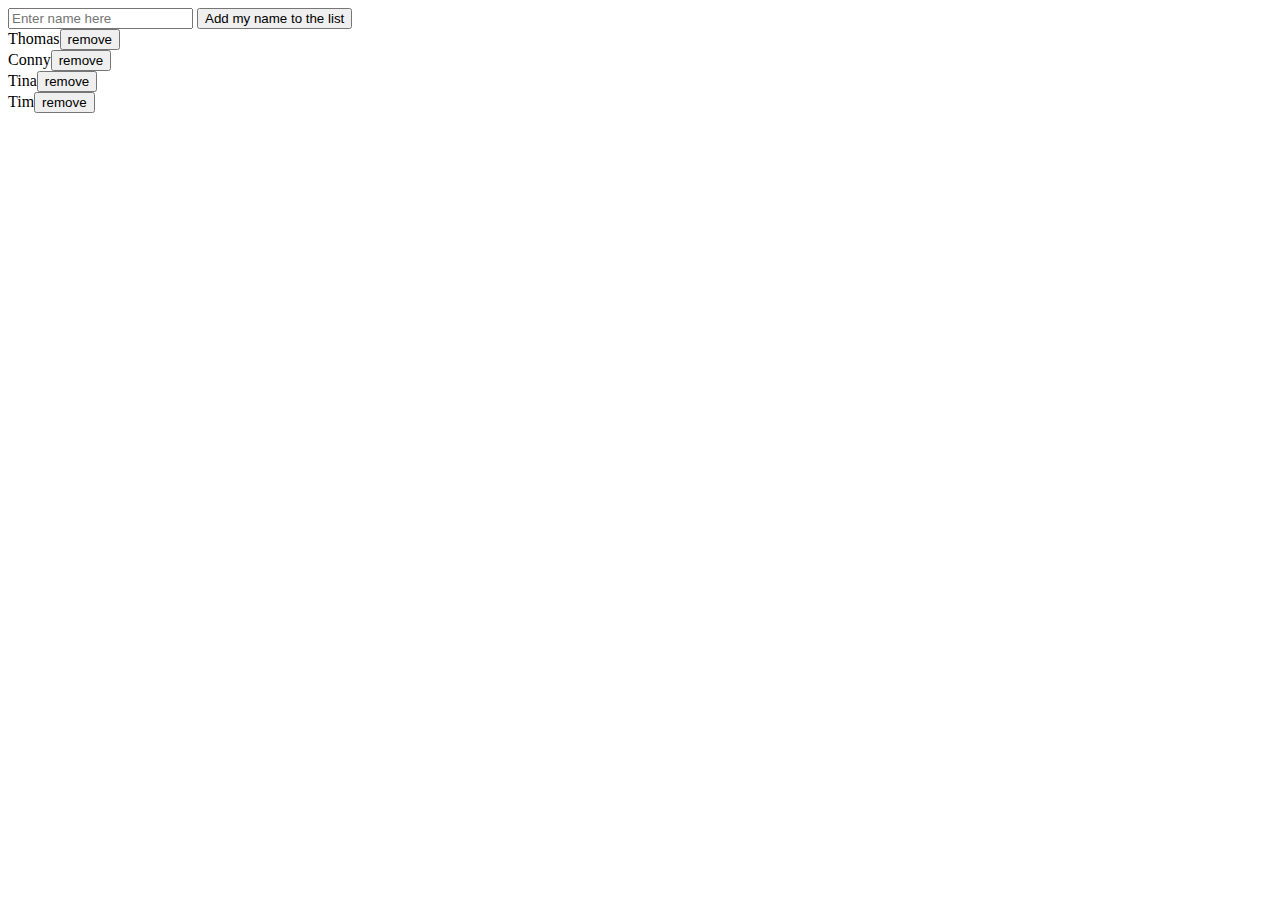
<file: FrontEnd/13Juni_JS_Array/index.html>
<!DOCTYPE html>
<html lang="en">

<head>
    <meta charset="UTF-8">
    <meta name="viewport" content="width=device-width, initial-scale=1.0">
    <title>Document</title>
</head>
<!--Best Practice : EventListener -> JS
    HTML Attr                     -> HTML
-->
<!-- .clasname -->

<body>
    <div class="myDiv">
        <input id="nameInput" type="text" placeholder="Enter name here">
        <button id="submitButton" type="button">Add my name to the list</button>
        <div id="listInsideDiv">
            
        </div>
    </div>
    <!-- JS will create a remove button here-->
    <script src="script.js"></script>
</body>

</html>
</file>
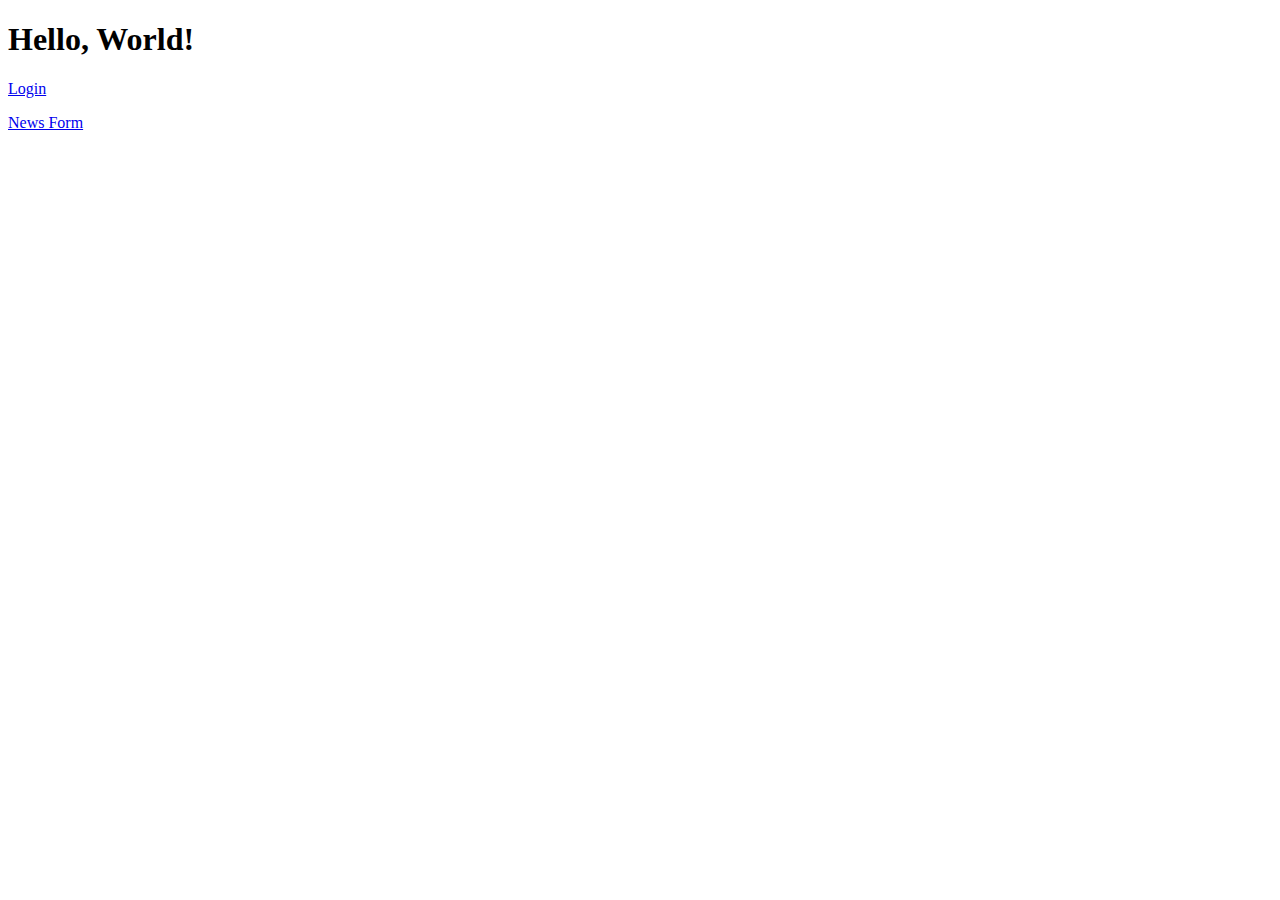
<file: FrontEnd/form/index.html>
<!DOCTYPE html>
<html lang="en">
<head>
  <title>My First Website</title>
</head>
<body>
  <h1 id="heading-1">Hello, World!</h1>
  <p>
    <a href="login.html">Login</a>
  </p>
  <p>
    <a href="news-form.html">News Form</a>
  </p>
</body>
</html>
</file>
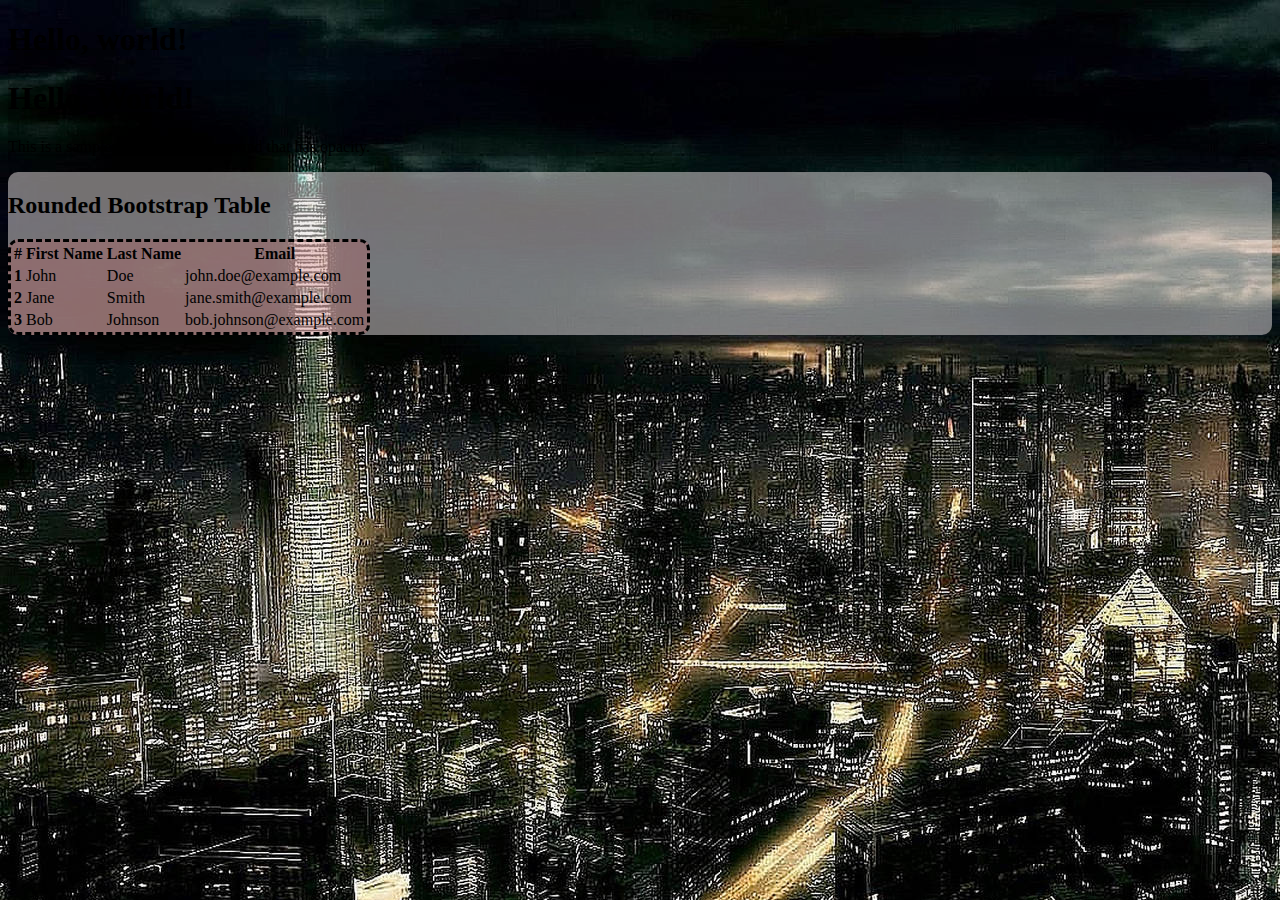
<file: FrontEnd/juli11/index.html>
<!doctype html>
<html lang="en">

<head>
    <!-- Required meta tags -->
    <meta charset="utf-8">
    <meta name="viewport" content="width=device-width, initial-scale=1">
    <style>
        body {
            background-image: url('back.jpg');
        }
    </style>
    <!-- Bootstrap CSS -->
    <link href="https://cdn.jsdelivr.net/npm/bootstrap@5.0.2/dist/css/bootstrap.min.css" rel="stylesheet"
        integrity="sha384-EVSTQN3/azprG1Anm3QDgpJLIm9Nao0Yz1ztcQTwFspd3yD65VohhpuuCOmLASjC" crossorigin="anonymous">

    <title>Hello, world!</title>
</head>

<body>
    <h1>Hello, world!</h1>
    <div class="container mt-5" style="background-color: rgba(0, 0, 0, 0.25);">
        <h1 class="text-dark">Hello, World!</h1>
        <p class="text-dark">This is a sample text with a background that has opacity.</p>
    </div>


    <div class="container mt-5" style="background-color: rgba(232, 226, 226, 0.5);border-radius: 10px; overflow: hidden;">
        <h2 class="mb-4">Rounded Bootstrap Table</h2>
        <table class="table table-bordered rounded-2" style="background-color: rgba(215, 94, 94, 0.25); border-radius: 10px; border: 3px dashed;">
            <thead>
                <tr>
                    <th style="background:transparent" class="bg-opacity-25" scope="col">#</th>
                    <th scope="col">First Name</th>
                    <th scope="col">Last Name</th>
                    <th scope="col">Email</th>
                </tr>
            </thead>
            <tbody>
                <tr>
                    <th scope="row">1</th>
                    <td>John</td>
                    <td>Doe</td>
                    <td>john.doe@example.com</td>
                </tr>
                <tr>
                    <th scope="row">2</th>
                    <td>Jane</td>
                    <td>Smith</td>
                    <td>jane.smith@example.com</td>
                </tr>
                <tr>
                    <th scope="row">3</th>
                    <td>Bob</td>
                    <td>Johnson</td>
                    <td>bob.johnson@example.com</td>
                </tr>
            </tbody>
        </table>
    </div>


    <!-- Optional JavaScript; choose one of the two! -->

    <!-- Option 1: Bootstrap Bundle with Popper -->
    <script src="https://cdn.jsdelivr.net/npm/bootstrap@5.0.2/dist/js/bootstrap.bundle.min.js"
        integrity="sha384-MrcW6ZMFYlzcLA8Nl+NtUVF0sA7MsXsP1UyJoMp4YLEuNSfAP+JcXn/tWtIaxVXM"
        crossorigin="anonymous"></script>

    <!-- Option 2: Separate Popper and Bootstrap JS -->
    <!--
    <script src="https://cdn.jsdelivr.net/npm/@popperjs/core@2.9.2/dist/umd/popper.min.js" integrity="sha384-IQsoLXl5PILFhosVNubq5LC7Qb9DXgDA9i+tQ8Zj3iwWAwPtgFTxbJ8NT4GN1R8p" crossorigin="anonymous"></script>
    <script src="https://cdn.jsdelivr.net/npm/bootstrap@5.0.2/dist/js/bootstrap.min.js" integrity="sha384-cVKIPhGWiC2Al4u+LWgxfKTRIcfu0JTxR+EQDz/bgldoEyl4H0zUF0QKbrJ0EcQF" crossorigin="anonymous"></script>
    -->
</body>

</html>
</file>
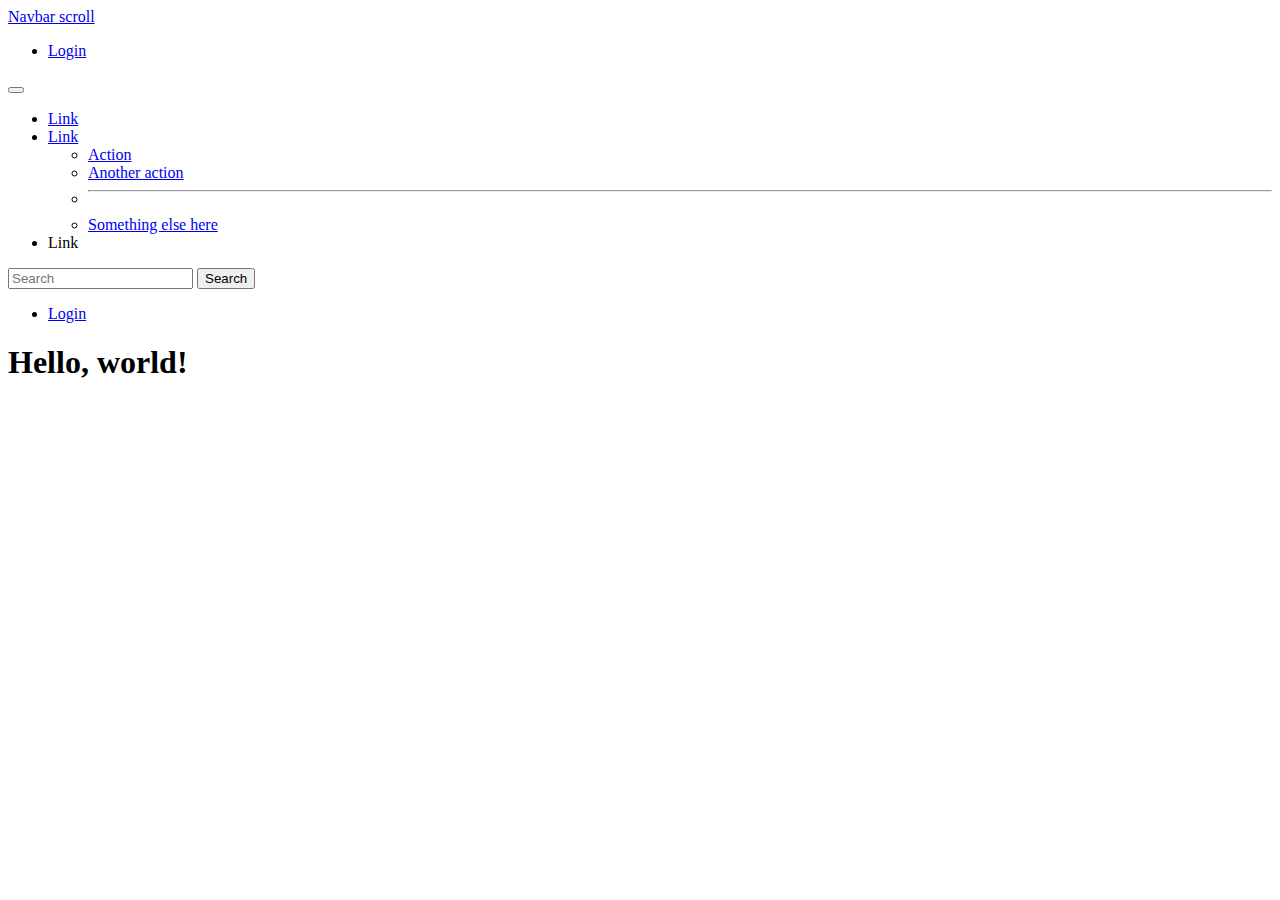
<file: FrontEnd/navbar_burger_login/index.html>
<!doctype html>
<html lang="en">

<head>
    <meta charset="utf-8">
    <meta name="viewport" content="width=device-width, initial-scale=1">
    <title>Bootstrap demo</title>
    <link href="https://cdn.jsdelivr.net/npm/bootstrap@5.2.3/dist/css/bootstrap.min.css" rel="stylesheet"
        integrity="sha384-rbsA2VBKQhggwzxH7pPCaAqO46MgnOM80zW1RWuH61DGLwZJEdK2Kadq2F9CUG65" crossorigin="anonymous">
    <script defer src="https://ajax.googleapis.com/ajax/libs/jquery/3.7.1/jquery.min.js"></script>

    <script defer src="script.js"></script>
</head>

<body>
    <div id="nav">

    </div>

    <h1>Hello, world!</h1>
    <script src="https://cdn.jsdelivr.net/npm/bootstrap@5.2.3/dist/js/bootstrap.bundle.min.js"
        integrity="sha384-kenU1KFdBIe4zVF0s0G1M5b4hcpxyD9F7jL+jjXkk+Q2h455rYXK/7HAuoJl+0I4"
        crossorigin="anonymous"></script>

</body>

</html>
</file>
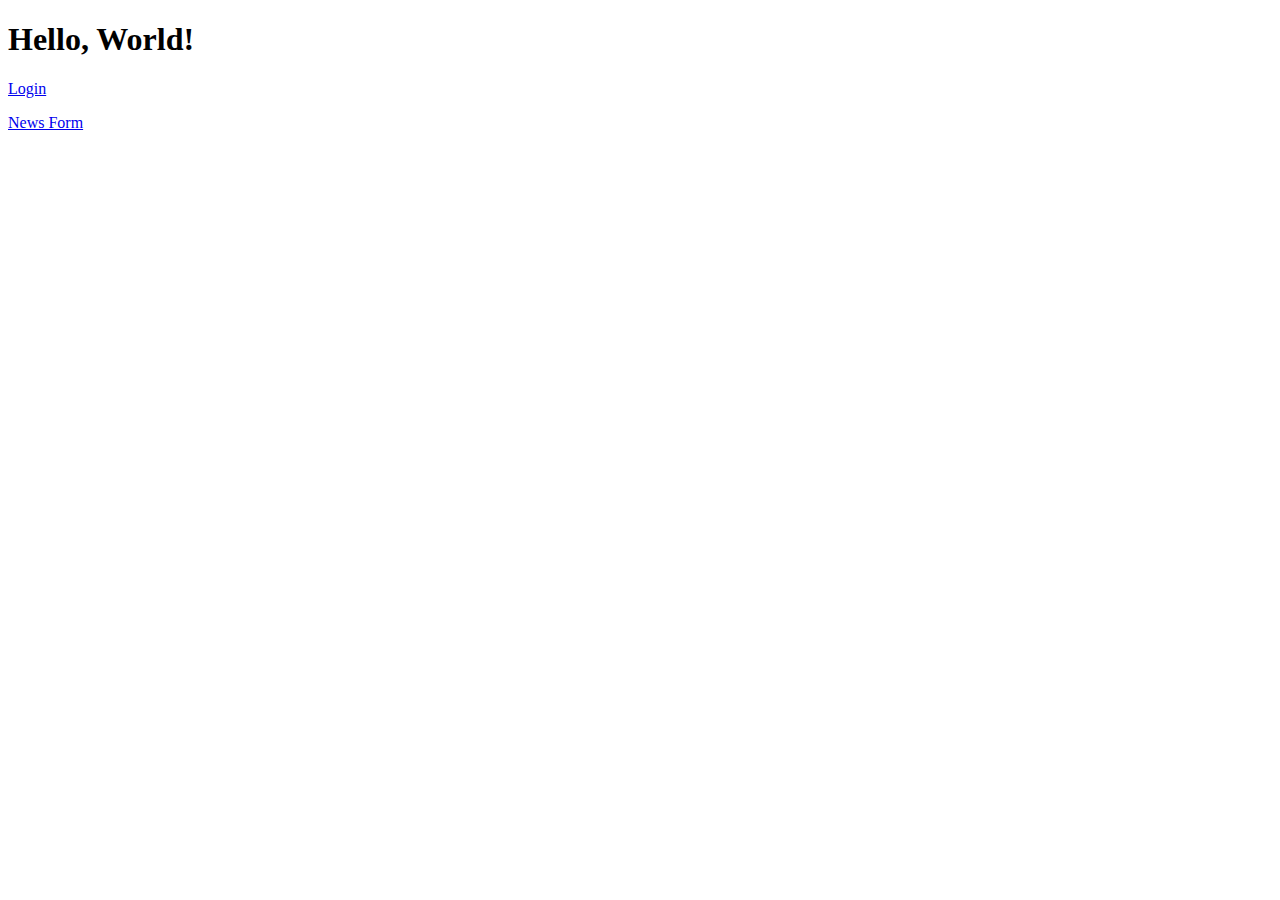
<file: BackEnd/empty_template/src/main/resources/static/index.html>
<!DOCTYPE html>
<html lang="en">
<head>
    <title>My First Website</title>
</head>
<body>
<h1 id="heading-1">Hello, World!</h1>
<p>
    <a href="login.html">Login</a>
</p>
<p>
    <a href="news-form.html">News Form</a>
</p>
</body>
</html>
</file>
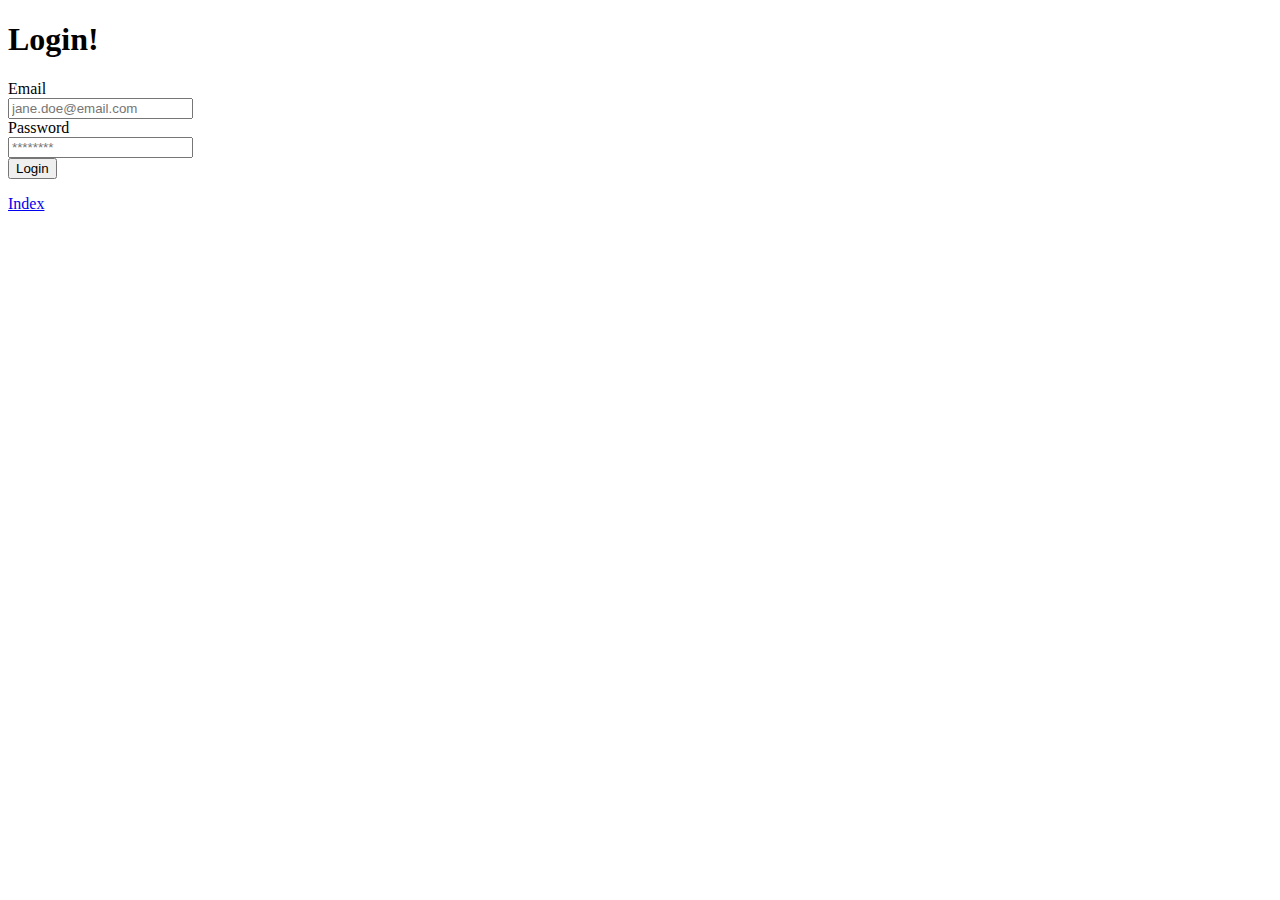
<file: FrontEnd/form/login.html>
<!DOCTYPE html>
<html lang="en">
<head>
  <title>My First Website</title>
</head>
<body>
  <h1 id="heading-1">Login!</h1>
  <form>
    <div>
      <label for="email">Email</label>
    </div>
    <div>
      <input id="email" name="email" type="email" placeholder="jane.doe@email.com" />
    </div>
    <div>
      <label for="password">Password</label>
    </div>
    <div>
      <input id="password" name="password" type="password" placeholder="********" />
    </div>
    <div>
      <input id="submit" type="submit" value="Login" />
    </div>
  </form>
  <p>
    <a href="index.html">Index</a>
  </p>
</body>
</html>
</file>
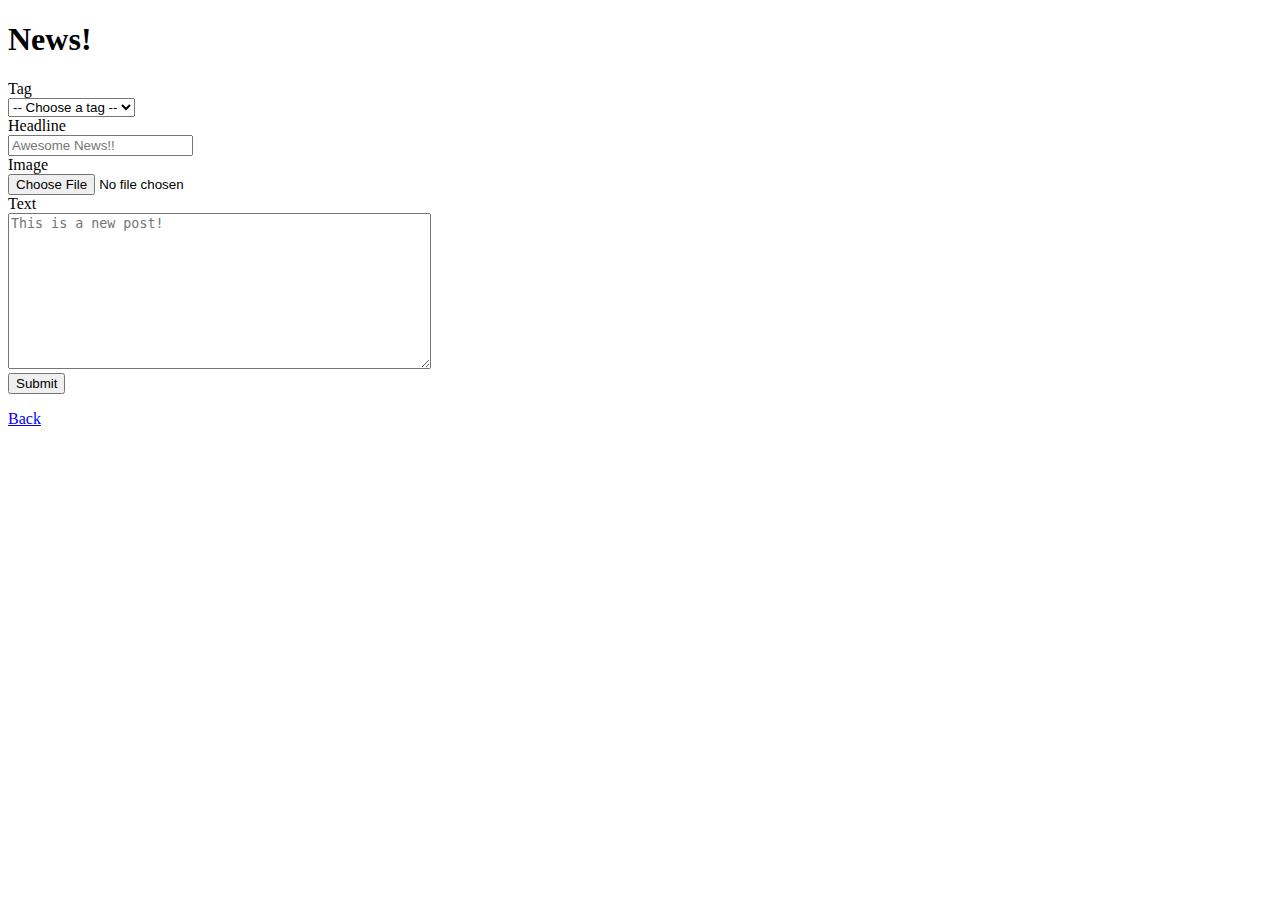
<file: FrontEnd/form/news-form.html>
<!DOCTYPE html>
<html lang="en">
<head>
  <title>My First Website</title>
</head>
<body>
  <h1 id="heading-1">News!</h1>
  <form>
    <div>
      <label for="tag">Tag</label>
    </div>
    <div>
      <select id="tag" name="tag">
        <option value="" disabled selected>-- Choose a tag --</option>
        <option value="sport">Sport</option>
        <option value="food">Food</option>
        <option value="wellness">Wellness</option>
      </select>
    </div>
    <div>
      <label for="headline">Headline</label>
    </div>
    <div>
      <input id="headline" name="headline" type="text" placeholder="Awesome News!!" />
    </div>
    <div>
      <label for="image">Image</label>
    </div>
    <div>
      <input id="image" name="image" type="file" />
    </div>
    <div>
      <label for="text">Text</label>
    </div>
    <div>
      <textarea id="text" name="text" placeholder="This is a new post!" rows="10" cols="50"></textarea>
    </div>
    <div>
      <button id="submit" type="submit">Submit</button>
    </div>
  </form>
  <p>
    <a href="index.html">Back</a>
  </p>
</body>
</html>
</file>
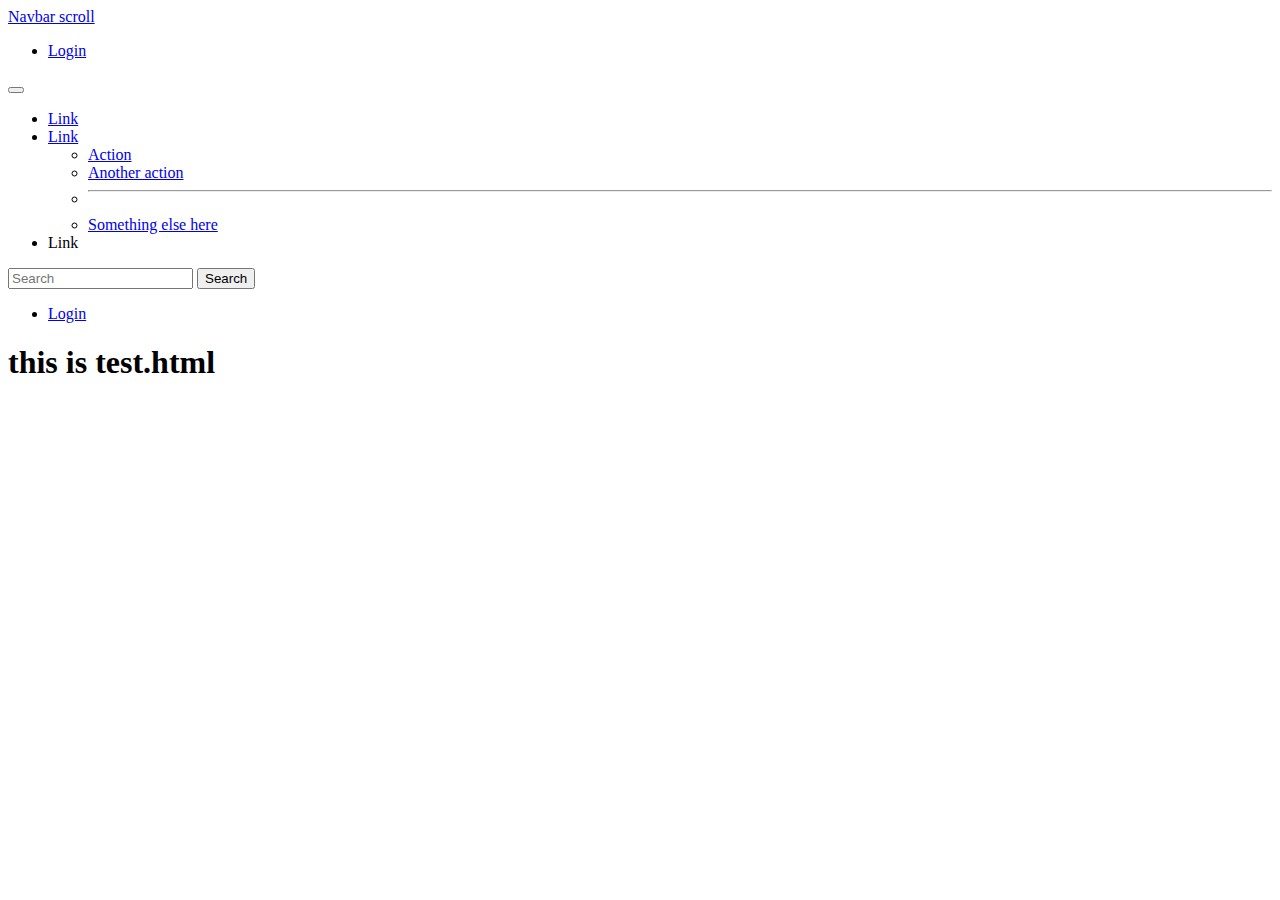
<file: FrontEnd/navbar_burger_login/test.html>
<!doctype html>
<html lang="en">

<head>
    <meta charset="utf-8">
    <meta name="viewport" content="width=device-width, initial-scale=1">
    <title>Bootstrap</title>
    <link href="https://cdn.jsdelivr.net/npm/bootstrap@5.2.3/dist/css/bootstrap.min.css" rel="stylesheet"
        integrity="sha384-rbsA2VBKQhggwzxH7pPCaAqO46MgnOM80zW1RWuH61DGLwZJEdK2Kadq2F9CUG65" crossorigin="anonymous">
</head>

<body>
    <div id="nav"></div>
    <h1>this is test.html</h1>
    <script src="https://cdn.jsdelivr.net/npm/bootstrap@5.2.3/dist/js/bootstrap.bundle.min.js"
        integrity="sha384-kenU1KFdBIe4zVF0s0G1M5b4hcpxyD9F7jL+jjXkk+Q2h455rYXK/7HAuoJl+0I4"
        crossorigin="anonymous"></script>
    <script src="https://ajax.googleapis.com/ajax/libs/jquery/3.7.1/jquery.min.js"></script>
    <script src="script.js"></script>
</body>
</file>
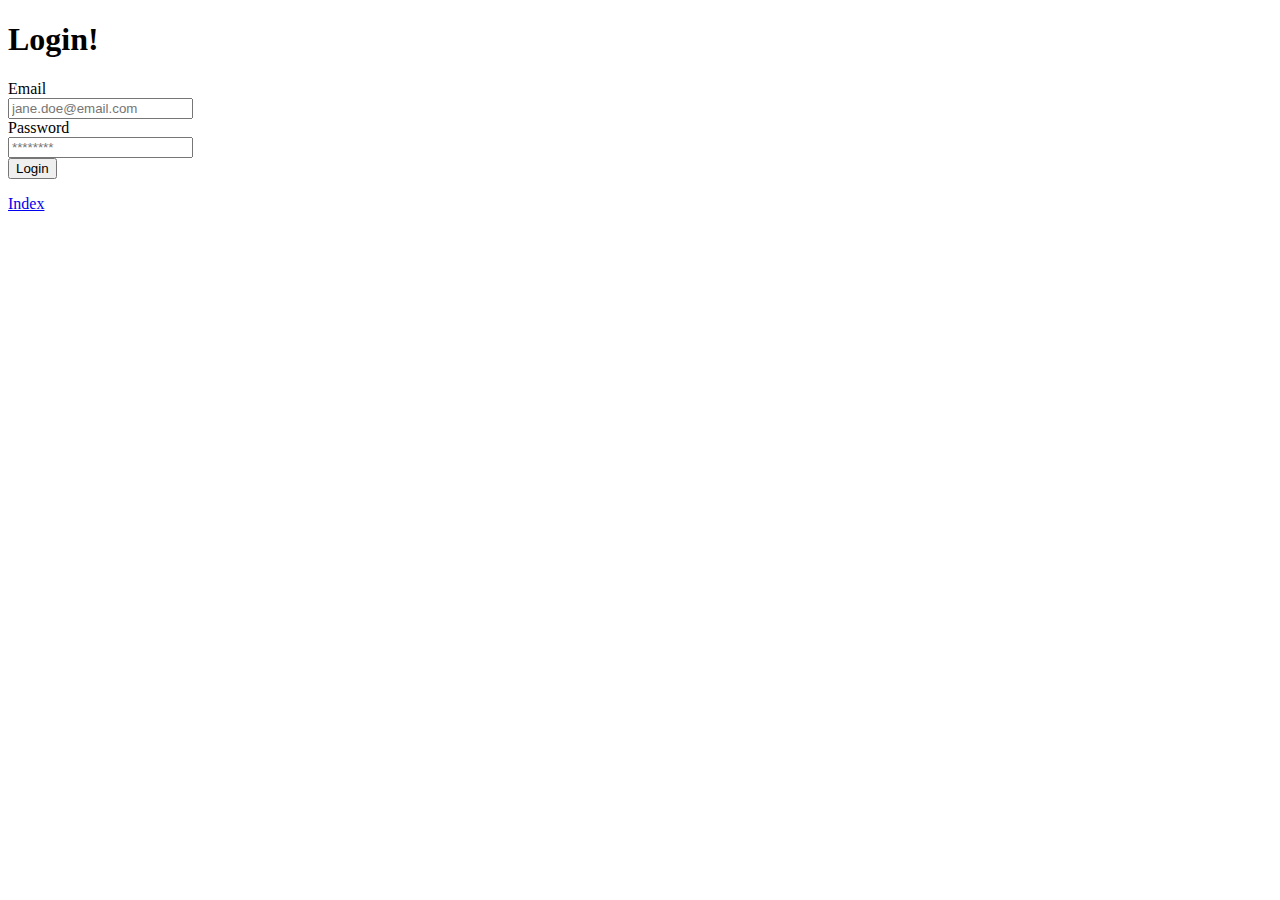
<file: BackEnd/empty_template/src/main/resources/static/login.html>
<!DOCTYPE html>
<html lang="en">
<head>
    <title>My First Website</title>
</head>
<body>
<h1 id="heading-1">Login!</h1>
<form>
    <div>
        <label for="email">Email</label>
    </div>
    <div>
        <input id="email" name="email" type="email" placeholder="jane.doe@email.com" />
    </div>
    <div>
        <label for="password">Password</label>
    </div>
    <div>
        <input id="password" name="password" type="password" placeholder="********" />
    </div>
    <div>
        <input id="submit" type="submit" value="Login" />
    </div>
</form>
<p>
    <a href="index.html">Index</a>
</p>
</body>
</html>
</file>
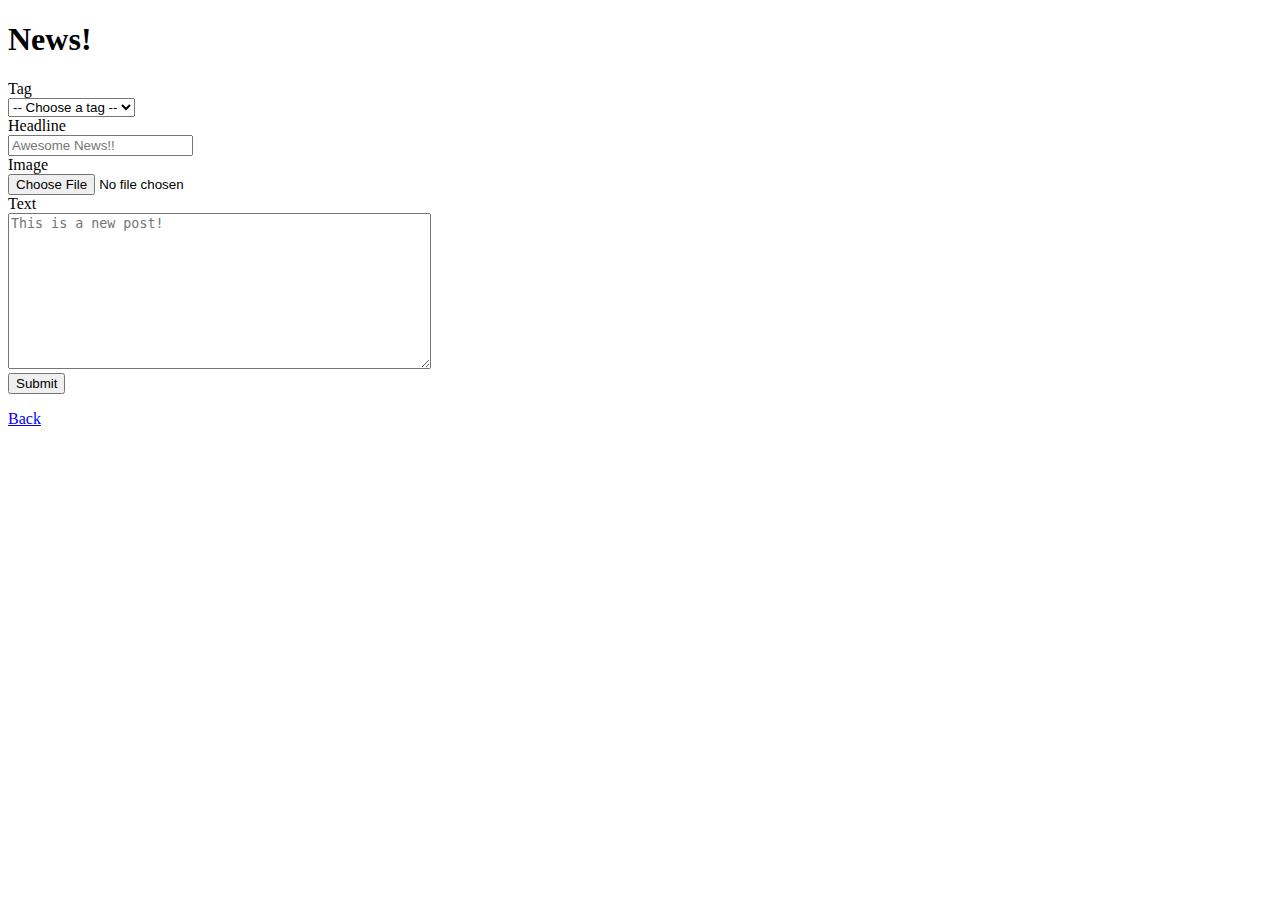
<file: BackEnd/empty_template/src/main/resources/static/news-form.html>
<!DOCTYPE html>
<html lang="en">
<head>
    <title>My First Website</title>
</head>
<body>
<h1 id="heading-1">News!</h1>
<form>
    <div>
        <label for="tag">Tag</label>
    </div>
    <div>
        <select id="tag" name="tag">
            <option value="" disabled selected>-- Choose a tag --</option>
            <option value="sport">Sport</option>
            <option value="food">Food</option>
            <option value="wellness">Wellness</option>
        </select>
    </div>
    <div>
        <label for="headline">Headline</label>
    </div>
    <div>
        <input id="headline" name="headline" type="text" placeholder="Awesome News!!" />
    </div>
    <div>
        <label for="image">Image</label>
    </div>
    <div>
        <input id="image" name="image" type="file" />
    </div>
    <div>
        <label for="text">Text</label>
    </div>
    <div>
        <textarea id="text" name="text" placeholder="This is a new post!" rows="10" cols="50"></textarea>
    </div>
    <div>
        <button id="submit" type="submit">Submit</button>
    </div>
</form>
<p>
    <a href="index.html">Back</a>
</p>
</body>
</html>
</file>
